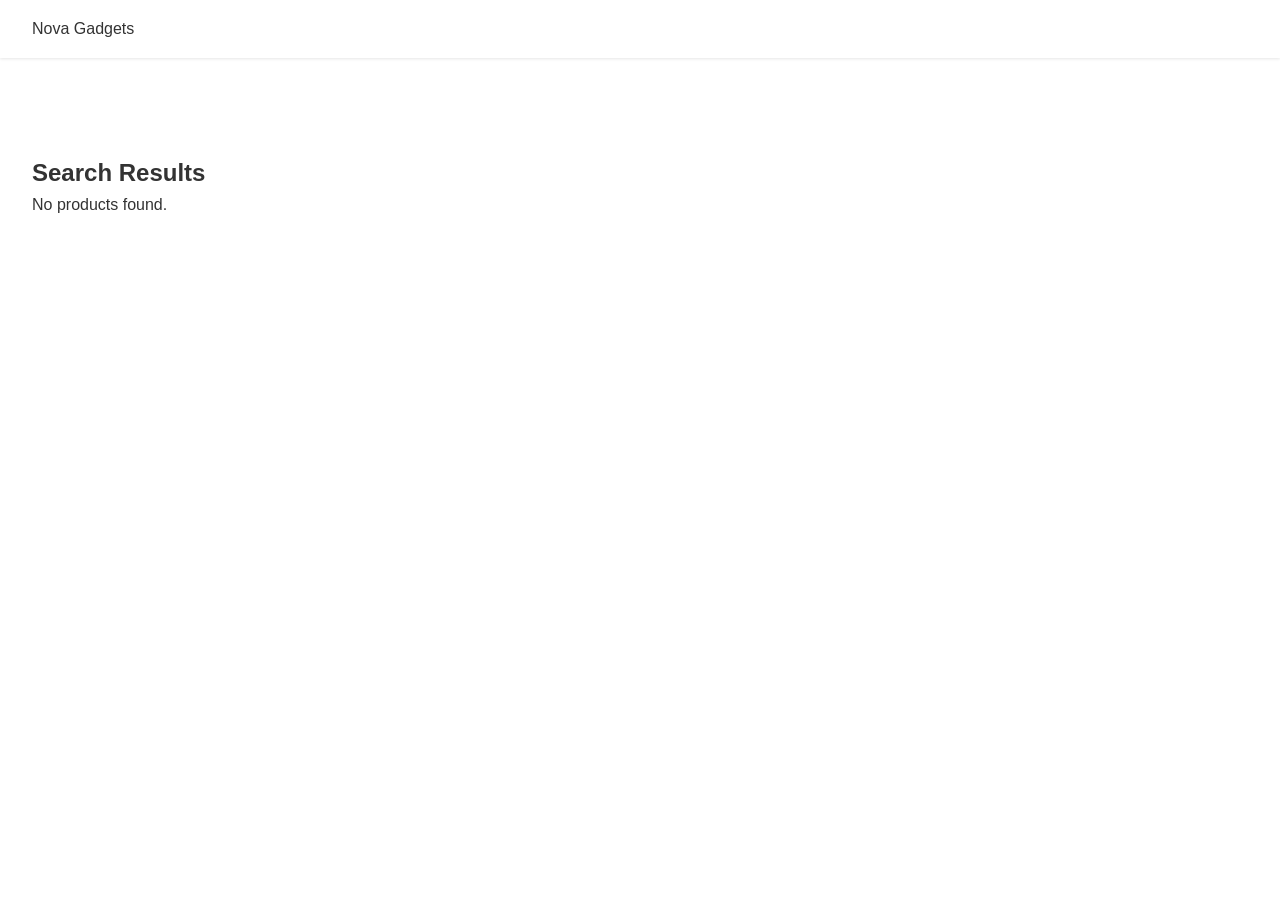
<file: search-results.html>
<!DOCTYPE html>
<html lang="en">
<head>
    <meta charset="UTF-8">
    <meta name="viewport" content="width=device-width, initial-scale=1.0">
    <title>Search Results - Nova Gadgets</title>
    <link rel="stylesheet" href="style.css">
</head>
<body>
    <header class="header">
        <div class="container">
            <div class="header-content">
                <button id="pageBackBtn" class="back-button" type="button" style="display:none;">← Back</button>
                <a href="index.html" class="logo">Nova Gadgets</a>
            </div>
        </div>
    </header>

    <section class="products">
        <div class="container">
            <h2>Search Results</h2>
            <div id="searchResults" class="products-grid"></div>
            <p id="noResultsMessage" style="display:none;">No products found.</p>
        </div>
    </section>

    <script src="products.js"></script>
    <script src="script.js"></script>
    <script>
        // Grab the search query from URL
const params = new URLSearchParams(window.location.search);
const query = params.get('q')?.trim() || '';
const resultsContainer = document.getElementById('searchResults');
const noResults = document.getElementById('noResultsMessage');

// prefer the canonical `products` array if available (populated by products.js), otherwise fall back
const sourceProducts = window.products && Array.isArray(window.products) ? window.products : [
    { title: "iPhone 17 Pro Max", price: "UGX 4,000,000", img: "images/iphone 17 pro max.jepg.jpeg", badge: "New" },
    { title: "Samsung Galaxy S24", price: "UGX 2,500,000", img: "images/samsung s24.jepg.jpeg", badge: "New" },
    { title: "iPhone 13", price: "UGX 1,000,000", img: "images/iphone 13.jepg.jpeg", badge: "Used - Excellent" },
    { title: "Google Pixel 8 Pro", price: "UGX1,600,000", img: "images/google pixel pro 8.jepg.jpeg", badge: "New" },
    { title: "Infinix Note 30", price: "UGX 800,000", img: "images/infinixnote30.jpg", badge: "New" },
    { title: "Silicone Phone Case", price: "UGX 25,000", img: "images/phone-case.jpg", badge: "Accessory" },
    { title: "Tempered Glass Screen Protector", price: "UGX 15,000", img: "images/screen-protector.jpg", badge: "Accessory" },
    { title: "Fast USB-C Charger", price: "UGX 45,000", img: "images/usb-c-charger.jpg", badge: "Accessory" },
    { title: "Wireless Earbuds", price: "UGX 120,000", img: "images/earbuds.jpg", badge: "Accessory" }
];

// if query empty, show no results (avoid includes('') matching everything)
if (!query) {
    noResults.style.display = "block";
} else {
    let found = 0;

    sourceProducts.forEach(product => {
        // build searchable haystack and match via matchesQuery when available
        const hay = `${product.title || ''} ${product.category || ''} ${product.badge || ''}`;
        const matched = (typeof matchesQuery === 'function') ? matchesQuery(hay, query.toLowerCase()) : (String(hay).toLowerCase().includes(query.toLowerCase()));
        if (matched) {
            found++;
            const div = document.createElement('div');
            div.classList.add('product-card');
            div.innerHTML = `
                <div class="product-image">
                    <img src="${product.img}" />
                    <span class="product-badge">${product.badge || ''}</span>
                </div>
                <div class="product-content">
                    <h3 class="product-title">${product.title || product.name}</h3>
                    <div class="product-footer">
                        <span class="product-price">${product.price || ''}</span>
                        <button class="btn-buy">
                            <svg width="16" height="16" viewBox="0 0 24 24" fill="none" stroke="currentColor" stroke-width="2">
                                <circle cx="9" cy="21" r="1"></circle>
                                <circle cx="20" cy="21" r="1"></circle>
                                <path d="M1 1h4l2.68 13.39a2 2 0 0 0 2 1.61h9.72a2 2 0 0 0 2-1.61L23 6H6"></path>
                            </svg>
                            Buy
                        </button>
                    </div>
                </div>
            `;
            if (product.category && div.dataset) div.dataset.category = (product.category);
            resultsContainer.appendChild(div);
        }
    });

    if (found === 0) noResults.style.display = "block";
}

// if we reached this page via a search query, hide the header/other sections
if (query !== "" && typeof togglePageVisibility === 'function') {
    // togglePageVisibility is defined in script.js
    togglePageVisibility(true);
    const header = document.querySelector('header');
    if (header) header.style.display = '';
    if (typeof setBackButtonVisible === 'function') setBackButtonVisible(true);
}

// Setup WhatsApp Buy buttons for search results
function setupSearchResultsWhatsAppButtons() {
    const buyButtons = document.querySelectorAll('.btn-buy');
    const whatsappNumber = '256753719042'; // Nova Gadgets WhatsApp number (digits only for wa.me)

    buyButtons.forEach(btn => {
        btn.addEventListener('click', function(e) {
            e.preventDefault();
            
            // Get product title from the parent card
            const productTitle = this.closest('.product-card')
                .querySelector('.product-title')
                .textContent.trim();
            
            // Create WhatsApp message
            const message = `Hello Nova, can I get this product? ${productTitle}`;
            const whatsappURL = `https://wa.me/${whatsappNumber}?text=${encodeURIComponent(message)}`;
            
            // Open WhatsApp
            window.open(whatsappURL, '_blank');
        });
    });
}

// Initialize WhatsApp buttons after results are rendered
setupSearchResultsWhatsAppButtons();

</script>
</body>
</html>
</file>
<file: style.css>
* {
    margin: 0;
    padding: 0;
    box-sizing: border-box;
}

body {
    font-family: -apple-system, BlinkMacSystemFont, 'Segoe UI', 'Roboto', 'Oxygen', 'Ubuntu', 'Cantarell', 'Fira Sans', 'Droid Sans', 'Helvetica Neue', sans-serif;
    -webkit-font-smoothing: antialiased;
    -moz-osx-font-smoothing: grayscale;
    line-height: 1.6;
    color: #333;
}

html {
    scroll-behavior: smooth;
}

img {
    max-width: 100%;
    height: auto;
    display: block;
}

button {
    border: none;
    cursor: pointer;
    font-family: inherit;
}

a {
    text-decoration: none;
    color: inherit;
}

ul {
    list-style: none;
}

/* Container */
.container {
    max-width: 1280px;
    margin: 0 auto;
    padding: 0 1rem;
}

@media (min-width: 640px) {
    .container {
        padding: 0 1.5rem;
    }
}

@media (min-width: 1024px) {
    .container {
        padding: 0 2rem;
    }
}

/* Utility Classes */
.text-red {
    color: #dc2626;
}

/* Header */
.header {
    background: #ffffff;
    box-shadow: 0 1px 3px 0 rgba(0, 0, 0, 0.1);
    position: sticky;
    top: 0;
    z-index: 50;
    transition: box-shadow 0.3s ease;
}

.header-content {
    display: flex;
    align-items: center;
    justify-content: space-between;
    padding: 1rem 0;
}

.back-button {
    display: inline-flex;
    align-items: center;
    justify-content: center;
    padding: 0.6rem 1rem;
    border-radius: 999px;
    border: 1px solid #d1d5db;
    background: #ffffff;
    color: #111827;
    font-size: 0.95rem;
    font-weight: 600;
    gap: 0.4rem;
    cursor: pointer;
    transition: background 0.2s ease, border-color 0.2s ease, color 0.2s ease;
}

.back-button:hover {
    background: #f8fafc;
    border-color: #9ca3af;
}

.logo {
    display: flex;
    flex-direction: column;
}

.logo-text {
    display: flex;
    align-items: center;
    gap: 0.25rem;
    font-size: 1.875rem;
    font-weight: bold;
}

.logo-nova {
    color: #000000;
}

.logo-gadgets {
    color: #dc2626;
}

.slogan {
    font-size: 0.75rem;
    color: #4b5563;
    font-style: italic;
    display: none;
}

@media (min-width: 640px) {
    .slogan {
        display: block;
    }
}

/* Search Bar */
.search-bar {
    position: relative;
    width: 100%;
}

.desktop-search {
    display: none;
    flex: 1;
    max-width: 576px;
    margin: 0 2rem;
}

@media (min-width: 768px) {
    .desktop-search {
        display: flex;
    }
}

.mobile-search {
    padding-bottom: 1rem;
}

@media (min-width: 768px) {
    .mobile-search {
        display: none;
    }
}

.search-bar input {
    width: 100%;
    padding: 0.5rem 2.5rem 0.5rem 1rem;
    border: 2px solid #d1d5db;
    border-radius: 0.5rem;
    font-size: 1rem;
    outline: none;
    transition: border-color 0.3s ease;
}

.search-bar input:focus {
    border-color: #dc2626;
}

.search-btn {
    position: absolute;
    right: 0.5rem;
    top: 50%;
    transform: translateY(-50%);
    background: transparent;
    color: #6b7280;
    padding: 0.25rem;
    transition: color 0.3s ease;
}

.search-btn:hover {
    color: #dc2626;
}

/* Navigation */
.nav-desktop {
    display: none;
    align-items: center;
    gap: 1.5rem;
}

@media (min-width: 768px) {
    .nav-desktop {
        display: flex;
    }
}

.nav-link {
    color: #374151;
    transition: color 0.3s ease;
    font-weight: 500;
}

.nav-link:hover {
    color: #dc2626;
}

/* Mobile Menu */
.mobile-menu-btn {
    display: flex;
    background: transparent;
    color: #374151;
}

@media (min-width: 768px) {
    .mobile-menu-btn {
        display: none;
    }
}

.nav-mobile {
    display: none;
    flex-direction: column;
    gap: 1rem;
    padding-bottom: 1rem;
}

.nav-mobile.active {
    display: flex;
}

@media (min-width: 768px) {
    .nav-mobile {
        display: none !important;
    }
}

/* Hero Section */
.hero {
    background: #000000;
    color: #ffffff;
}

.hero .container {
    padding-top: 4rem;
    padding-bottom: 4rem;
}

@media (min-width: 1024px) {
    .hero .container {
        padding-top: 6rem;
        padding-bottom: 6rem;
    }
}

.hero-grid {
    display: grid;
    gap: 3rem;
    align-items: center;
}

@media (min-width: 1024px) {
    .hero-grid {
        grid-template-columns: repeat(2, 1fr);
    }
}

.hero-text {
    display: flex;
    flex-direction: column;
    gap: 1.5rem;
}

.hero-badge {
    color: #dc2626;
    font-size: 0.875rem;
    font-weight: 600;
    letter-spacing: 0.05em;
    text-transform: uppercase;
    margin-bottom: 0.5rem;
}

.hero-title {
    font-size: 2.25rem;
    font-weight: bold;
    line-height: 1.2;
}

@media (min-width: 1024px) {
    .hero-title {
        font-size: 3.75rem;
    }
}

.hero-description {
    font-size: 1.125rem;
    color: #d1d5db;
}

.hero-buttons {
    display: flex;
    flex-wrap: wrap;
    gap: 1rem;
}

.btn {
    padding: 0.75rem 2rem;
    border-radius: 0.5rem;
    font-weight: 600;
    display: inline-flex;
    align-items: center;
    gap: 0.5rem;
    transition: all 0.3s ease;
}

.btn-primary {
    background: #dc2626;
    color: #ffffff;
}

.btn-primary:hover {
    background: #b91c1c;
}

.btn-secondary {
    border: 2px solid #ffffff;
    background: transparent;
    color: #ffffff;
}

.btn-secondary:hover {
    background: #ffffff;
    color: #000000;
}

.btn-dark {
    background: #000000;
    color: #ffffff;
}

.btn-dark:hover {
    background: #1f2937;
}

.hero-image {
    position: relative;
}

.hero-image img {
    border-radius: 0.5rem;
    box-shadow: 0 25px 50px -12px rgba(0, 0, 0, 0.25);
    width: 100%;
    height: 400px;
    object-fit: cover;
}

.hero-image-overlay {
    position: absolute;
    inset: 0;
    background: rgba(220, 38, 38, 0.1);
    border-radius: 0.5rem;
}

/* Services Section */
.services {
    background: #f9fafb;
    padding: 4rem 0;
}

@media (min-width: 1024px) {
    .services {
        padding: 6rem 0;
    }
}

.section-header {
    text-align: center;
    margin-bottom: 3rem;
}

.section-title {
    font-size: 1.875rem;
    font-weight: bold;
    margin-bottom: 1rem;
}

@media (min-width: 1024px) {
    .section-title {
        font-size: 3rem;
    }
}

.section-description {
    font-size: 1.125rem;
    color: #4b5563;
    max-width: 672px;
    margin: 0 auto;
}

.services-grid {
    display: grid;
    gap: 2rem;
}

@media (min-width: 768px) {
    .services-grid {
        grid-template-columns: repeat(2, 1fr);
    }
}

@media (min-width: 1024px) {
    .services-grid {
        grid-template-columns: repeat(4, 1fr);
    }
}

.service-card {
    background: #ffffff;
    border-radius: 0.5rem;
    overflow: hidden;
    box-shadow: 0 10px 15px -3px rgba(0, 0, 0, 0.1);
    transition: all 0.3s ease;
}

.service-card:hover {
    box-shadow: 0 20px 25px -5px rgba(0, 0, 0, 0.1);
}

.service-image {
    position: relative;
    height: 192px;
    overflow: hidden;
}

.service-image img {
    width: 100%;
    height: 100%;
    object-fit: cover;
    transition: transform 0.3s ease;
}

.service-card:hover .service-image img {
    transform: scale(1.1);
}

.service-image-overlay {
    position: absolute;
    inset: 0;
    background: rgba(0, 0, 0, 0.4);
    transition: background 0.3s ease;
}

.service-card:hover .service-image-overlay {
    background: rgba(0, 0, 0, 0.3);
}

.service-icon {
    position: absolute;
    top: 1rem;
    right: 1rem;
    background: #dc2626;
    padding: 0.75rem;
    border-radius: 50%;
    color: #ffffff;
}

.service-content {
    padding: 1.5rem;
}

.service-title {
    font-size: 1.25rem;
    font-weight: bold;
    margin-bottom: 0.5rem;
    color: #000000;
}

.service-description {
    color: #4b5563;
    margin-bottom: 1rem;
}

.service-link {
    background: transparent;
    color: #dc2626;
    font-weight: 600;
    transition: color 0.3s ease;
}

.service-link:hover {
    color: #b91c1c;
}

/* Features Section */
.features {
    background: #ffffff;
    padding: 4rem 0;
}

@media (min-width: 1024px) {
    .features {
        padding: 6rem 0;
    }
}

.features-grid {
    display: grid;
    gap: 2rem;
}

@media (min-width: 768px) {
    .features-grid {
        grid-template-columns: repeat(2, 1fr);
    }
}

@media (min-width: 1024px) {
    .features-grid {
        grid-template-columns: repeat(4, 1fr);
    }
}

.feature-card {
    text-align: center;
    padding: 1.5rem;
    border-radius: 0.5rem;
    transition: background 0.3s ease;
}

.feature-card:hover {
    background: #f9fafb;
}

.feature-icon {
    display: inline-flex;
    align-items: center;
    justify-content: center;
    width: 64px;
    height: 64px;
    background: #dc2626;
    border-radius: 50%;
    margin-bottom: 1rem;
    color: #ffffff;
}

.feature-title {
    font-size: 1.25rem;
    font-weight: bold;
    margin-bottom: 0.5rem;
    color: #000000;
}

.feature-description {
    color: #4b5563;
}

/* Products Section */
.products {
    background: #ffffff;
    padding: 4rem 0;
}

@media (min-width: 1024px) {
    .products {
        padding: 6rem 0;
    }
}

.products-grid {
    display: grid;
    gap: 2rem;
}

@media (min-width: 640px) {
    .products-grid {
        grid-template-columns: repeat(2, 1fr);
    }
}

@media (min-width: 1024px) {
    .products-grid {
        grid-template-columns: repeat(3, 1fr);
    }
}

.product-card {
    background: #ffffff;
    border: 1px solid #e5e7eb;
    border-radius: 0.5rem;
    overflow: hidden;
    transition: all 0.3s ease;
}

.product-card:hover {
    box-shadow: 0 20px 25px -5px rgba(0, 0, 0, 0.1);
}

.product-image {
    position: relative;
    height: 256px;
    overflow: hidden;
    background: #f3f4f6;
}

.product-image img {
    width: 100%;
    height: 100%;
    object-fit: contain;
    transition: transform 0.3s ease;
}

.product-card:hover .product-image img {
    transform: scale(1.1);
}

.product-badge {
    position: absolute;
    top: 1rem;
    left: 1rem;
    background: #dc2626;
    color: #ffffff;
    padding: 0.25rem 0.75rem;
    font-size: 0.875rem;
    border-radius: 9999px;
}

.product-content {
    padding: 1.5rem;
}

.product-title {
    font-size: 1.25rem;
    font-weight: bold;
    margin-bottom: 0.5rem;
    color: #000000;
}

.product-rating {
    display: flex;
    align-items: center;
    gap: 0.25rem;
    margin-bottom: 0.75rem;
}

.star {
    font-size: 1rem;
    color: #d1d5db;
}

.star.filled {
    color: #facc15;
}

.product-footer {
    display: flex;
    align-items: center;
    justify-content: space-between;
}

.product-price {
    font-size: 1.5rem;
    font-weight: bold;
    color: #000000;
}

.btn-buy {
    background: #dc2626;
    color: #ffffff;
    padding: 0.5rem 1rem;
    border-radius: 0.5rem;
    display: flex;
    align-items: center;
    gap: 0.5rem;
    font-weight: 600;
    transition: background 0.3s ease;
}

.btn-buy:hover {
    background: #b91c1c;
}

.products-cta {
    text-align: center;
    margin-top: 3rem;
}

/* Footer */
.footer {
    background: #000000;
    color: #ffffff;
}

.footer .container {
    padding-top: 3rem;
    padding-bottom: 3rem;
}

.footer-grid {
    display: grid;
    gap: 2rem;
    margin-bottom: 2rem;
}

@media (min-width: 768px) {
    .footer-grid {
        grid-template-columns: repeat(2, 1fr);
    }
}

@media (min-width: 1024px) {
    .footer-grid {
        grid-template-columns: repeat(4, 1fr);
    }
}

.footer-logo {
    display: flex;
    align-items: center;
    gap: 0.25rem;
    font-size: 1.5rem;
    font-weight: bold;
    margin-bottom: 1rem;
}

.footer-logo .logo-nova {
    color: #ffffff;
}

.footer-slogan {
    font-size: 0.875rem;
    color: #dc2626;
    font-style: italic;
    margin-bottom: 0.5rem;
}

.footer-text {
    color: #9ca3af;
    margin-bottom: 1rem;
}

.social-links {
    display: flex;
    gap: 1rem;
}

.social-link {
    color: #9ca3af;
    transition: color 0.3s ease;
}

.social-link:hover {
    color: #dc2626;
}

.footer-title {
    font-size: 1.125rem;
    font-weight: bold;
    margin-bottom: 1rem;
}

.footer-links {
    display: flex;
    flex-direction: column;
    gap: 0.5rem;
}

.footer-links li,
.footer-links a {
    color: #9ca3af;
    transition: color 0.3s ease;
}

.footer-links a:hover {
    color: #dc2626;
}

.footer-contact {
    display: flex;
    flex-direction: column;
    gap: 0.75rem;
}

.footer-contact li {
    display: flex;
    align-items: flex-start;
    gap: 0.5rem;
    color: #9ca3af;
}

.footer-contact svg {
    color: #dc2626;
    margin-top: 0.125rem;
    flex-shrink: 0;
}

.footer-bottom {
    border-top: 1px solid #1f2937;
    padding-top: 2rem;
    text-align: center;
    color: #9ca3af;
}

/* WhatsApp Button */
.whatsapp-button {
    position: fixed;
    bottom: 2rem;
    right: 2rem;
    width: 56px;
    height: 56px;
    background: #25d366;
    border-radius: 50%;
    display: flex;
    align-items: center;
    justify-content: center;
    color: #ffffff;
    box-shadow: 0 4px 12px rgba(37, 211, 102, 0.4);
    transition: all 0.3s ease;
    z-index: 1000;
}

.whatsapp-button:hover {
    transform: scale(1.1);
    box-shadow: 0 6px 20px rgba(37, 211, 102, 0.6);
}

@media (max-width: 640px) {
    .whatsapp-button {
        bottom: 1.5rem;
        right: 1.5rem;
        width: 48px;
        height: 48px;
    }
}

.product-card {
    transition: opacity 0.3s ease, transform 0.3s ease;
}

.no-results {
    text-align: center;
    font-size: 18px;
    margin-top: 20px;
    color: red;
    font-weight: bold;
}

/* Products slide-in reveal (Shop Now) */
.products.slide-in-ready .products-grid {
    opacity: 0;
    transform: translateX(48px);
}

.products.slide-in-active .products-grid {
    animation: productsSlideIn 550ms cubic-bezier(0.22, 1, 0.36, 1) both;
}

@keyframes productsSlideIn {
    from {
        opacity: 0;
        transform: translateX(48px);
    }
    to {
        opacity: 1;
        transform: translateX(0);
    }
}

.products.slide-in-active .section-title,
.products.slide-in-active .section-description {
    animation: productsSlideInText 450ms cubic-bezier(0.22, 1, 0.36, 1) both;
}

@keyframes productsSlideInText {
    from {
        opacity: 0;
        transform: translateY(10px);
    }
    to {
        opacity: 1;
        transform: translateY(0);
    }
}

/* Product details modal */
.product-modal-overlay {
    position: fixed;
    inset: 0;
    background: rgba(0, 0, 0, 0.6);
    display: none;
    align-items: center;
    justify-content: center;
    padding: 1rem;
    z-index: 2000;
}

.product-modal-overlay.active {
    display: flex;
}

.product-modal {
    width: min(1000px, 100%);
    max-height: min(90vh, 900px);
    overflow: auto;
    background: #ffffff;
    border-radius: 1rem;
    box-shadow: 0 25px 50px rgba(0, 0, 0, 0.25);
}

.product-modal-header {
    display: flex;
    align-items: flex-start;
    justify-content: space-between;
    gap: 1rem;
    padding: 1.25rem 1.25rem 0.5rem 1.25rem;
}

.product-modal-title {
    font-size: 1.25rem;
    font-weight: 800;
    color: #111827;
}

.product-modal-close {
    width: 40px;
    height: 40px;
    border-radius: 0.75rem;
    background: #f3f4f6;
    color: #111827;
    display: inline-flex;
    align-items: center;
    justify-content: center;
    transition: background 0.2s ease;
}

.product-modal-close:hover {
    background: #e5e7eb;
}

.product-modal-body {
    display: grid;
    gap: 1rem;
    padding: 0.75rem 1.25rem 1.25rem 1.25rem;
}

@media (min-width: 900px) {
    .product-modal-body {
        grid-template-columns: 1.2fr 1fr;
        gap: 1.5rem;
    }
}

.product-modal-main-image {
    width: 100%;
    border-radius: 0.9rem;
    overflow: hidden;
    background: #f9fafb;
    border: 1px solid #e5e7eb;
}

.product-modal-main-image img {
    width: 100%;
    height: auto;
    display: block;
}

.product-modal-thumbs {
    display: flex;
    gap: 0.5rem;
    margin-top: 0.75rem;
    overflow-x: auto;
    padding-bottom: 0.25rem;
}

.product-modal-thumb {
    width: 72px;
    height: 72px;
    border-radius: 0.75rem;
    overflow: hidden;
    border: 2px solid transparent;
    background: #f9fafb;
    flex: 0 0 auto;
}

.product-modal-thumb img {
    width: 100%;
    height: 100%;
    object-fit: cover;
}

.product-modal-thumb.active {
    border-color: #dc2626;
}

.product-modal-meta {
    display: flex;
    flex-direction: column;
    gap: 0.75rem;
}

.product-modal-price {
    font-size: 1.5rem;
    font-weight: 800;
    color: #111827;
}

.product-modal-badge {
    display: inline-flex;
    width: fit-content;
    padding: 0.25rem 0.6rem;
    border-radius: 999px;
    font-size: 0.85rem;
    font-weight: 700;
    background: rgba(220, 38, 38, 0.1);
    color: #dc2626;
}

.product-modal-desc {
    color: #374151;
    line-height: 1.6;
}

.product-modal-offer {
    border-radius: 0.9rem;
    padding: 0.75rem 0.9rem;
    border: 1px solid rgba(220, 38, 38, 0.35);
    background: rgba(220, 38, 38, 0.08);
    color: #b91c1c;
    font-weight: 800;
}

@media (prefers-color-scheme: dark) {
    .product-modal-offer {
        border-color: rgba(248, 113, 113, 0.45);
        background: rgba(248, 113, 113, 0.14);
        color: #fecaca;
    }
}

@media (prefers-contrast: more) {
    .product-modal-offer {
        border-width: 2px;
        text-decoration: underline;
    }
}

.product-modal-specs {
    border: 1px solid #e5e7eb;
    border-radius: 0.9rem;
    padding: 0.9rem;
    background: #ffffff;
}

.product-modal-specs h4 {
    margin-bottom: 0.5rem;
    color: #111827;
    font-size: 1rem;
}

.product-modal-specs ul {
    display: grid;
    gap: 0.4rem;
}

.product-modal-specs li {
    color: #374151;
    font-size: 0.95rem;
}

.product-modal-actions {
    display: flex;
    gap: 0.75rem;
    flex-wrap: wrap;
    margin-top: 0.5rem;
}

.btn-whatsapp {
    background: #25d366;
    color: #ffffff;
    padding: 0.6rem 1rem;
    border-radius: 0.75rem;
    font-weight: 700;
    transition: filter 0.2s ease;
}

.btn-whatsapp:hover {
    filter: brightness(0.95);
}
</file>
